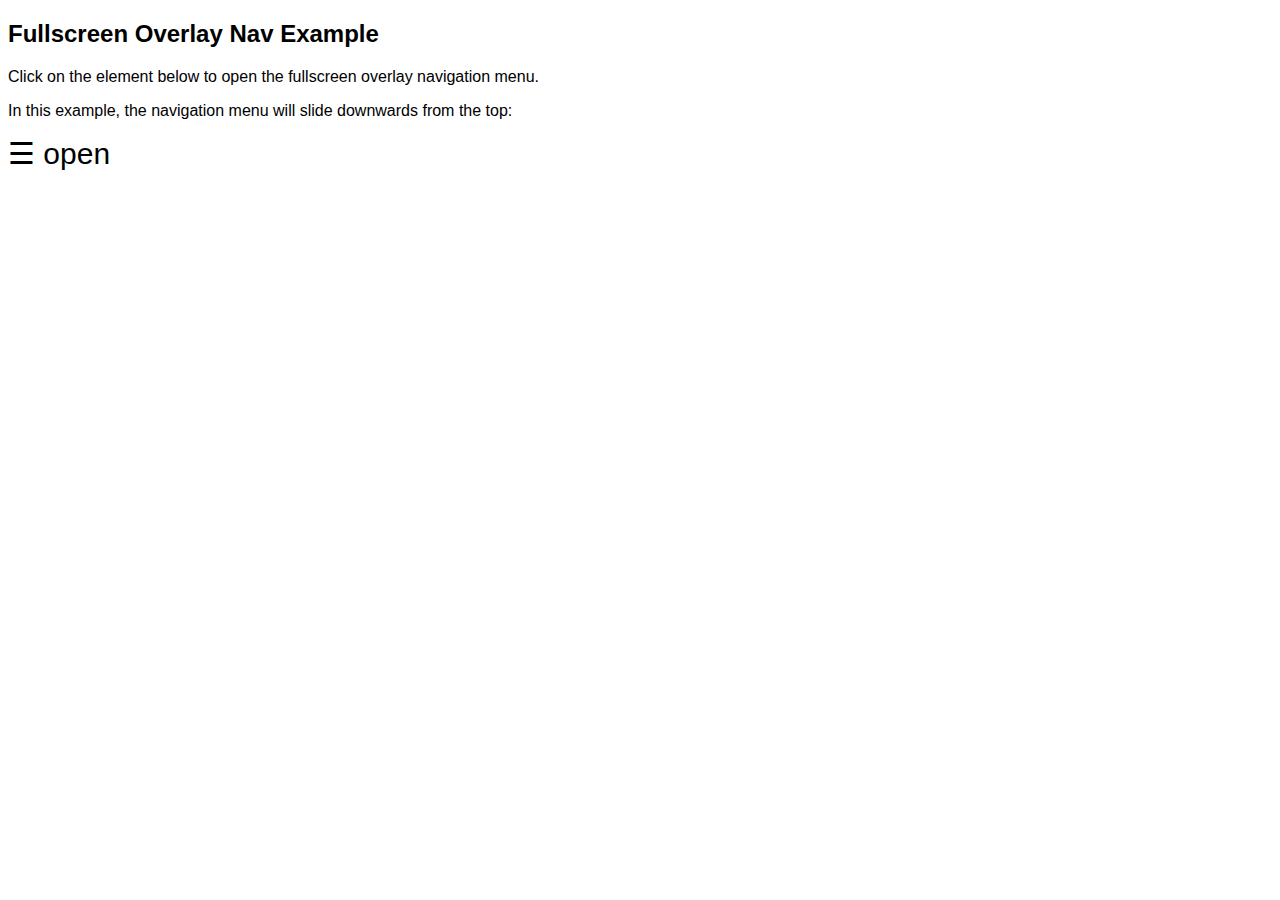
<file: Test.html>
﻿<!DOCTYPE html>
<html>
<head>
    <meta name="viewport" content="width=device-width, initial-scale=1">
    <style>
        body {
            font-family: 'Lato', sans-serif;
        }

        .overlay {
            height: 0%;
            width: 100%;
            position: fixed;
            z-index: 1;
            top: 0;
            left: 0;
            background-color: rgb(0,0,0);
            background-color: rgba(0,0,0, 0.9);
            overflow-y: hidden;
            transition: 0.5s;
        }

        .overlay-content {
            position: relative;
            top: 25%;
            width: 100%;
            text-align: center;
            margin-top: 30px;
        }

        .overlay a {
            padding: 8px;
            text-decoration: none;
            font-size: 36px;
            color: #818181;
            display: block;
            transition: 0.3s;
        }

            .overlay a:hover, .overlay a:focus {
                color: #f1f1f1;
            }

        .overlay .closebtn {
            position: absolute;
            top: 20px;
            right: 45px;
            font-size: 60px;
        }

        @media screen and (max-height: 450px) {
            .overlay {
                overflow-y: auto;
            }

                .overlay a {
                    font-size: 20px
                }

                .overlay .closebtn {
                    font-size: 40px;
                    top: 15px;
                    right: 35px;
                }
        }
    </style>
</head>
<body>

    <div id="myNav" class="overlay">
        <a href="javascript:void(0)" class="closebtn" onclick="closeNav()">&times;</a>
        <div class="overlay-content">
            <a href="#">About</a>
            <a href="#">Services</a>
            <a href="#">Clients</a>
            <a href="#">Contact</a>
        </div>
    </div>

    <h2>Fullscreen Overlay Nav Example</h2>
    <p>Click on the element below to open the fullscreen overlay navigation menu.</p>
    <p>In this example, the navigation menu will slide downwards from the top:</p>
    <span style="font-size:30px;cursor:pointer" onclick="openNav()">&#9776; open</span>

    <script>
        function openNav() {
            document.getElementById("myNav").style.height = "100%";
        }

        function closeNav() {
            document.getElementById("myNav").style.height = "0%";
        }
    </script>

</body>
</html>
</file>
